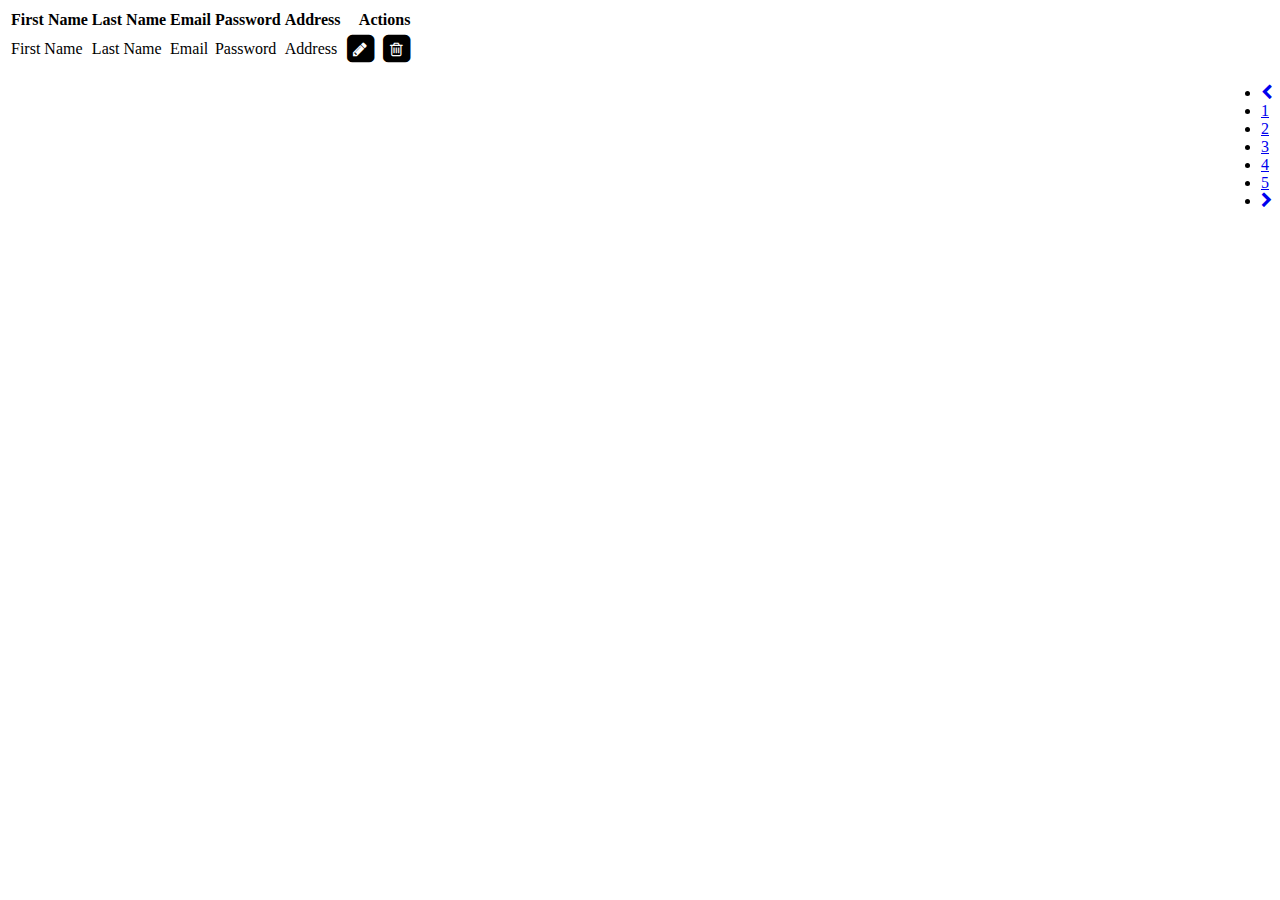
<file: src/main/resources/templates/customer_list.html>
<!DOCTYPE html>
<html lang="en" xmlns:th="http://www.thymeleaf.org">
<head>
    <meta charset="UTF-8">
    <title>Title</title>
  <link th:href="@{css/list.css}" rel="stylesheet">
</head>
<body>
<link href="https://maxcdn.bootstrapcdn.com/font-awesome/4.3.0/css/font-awesome.min.css" rel="stylesheet">
<div class="container">
  <div class="row">
    <div class="col-lg-12">
      <div class="main-box clearfix">
        <div class="table-responsive">
          <table class="table user-list">
            <thead>
            <tr>
              <th><span>First Name</span></th>
              <th><span>Last Name</span></th>
              <th><span>Email</span></th>
              <th><span>Password</span></th>
              <th><span>Address</span></th>
              <th><span>Actions</span></th>
              <th>&nbsp;</th>
            </tr>
            </thead>
            <tbody>
            <tr th:each="user : ${listOfUser}">
              <td th:text="${user.firstName}">First Name</td>
              <td th:text="${user.lastName}">Last Name</td>
              <td th:text="${user.email}">Email</td>
              <td th:text="${user.password}">Password</td>
              <td th:text="${user.address}">Address</td>
              <td style="width: 20%;">
                <a th:href="@{'/edit/' + ${user.id}}" class="table-link">
									<span class="fa-stack">
										<i class="fa fa-square fa-stack-2x"></i>
										<i class="fa fa-pencil fa-stack-1x fa-inverse"></i>
									</span>
                </a>
                <a th:href="@{'/delete/' + ${user.id}}" class="table-link danger">
									<span class="fa-stack">
										<i class="fa fa-square fa-stack-2x"></i>
										<i class="fa fa-trash-o fa-stack-1x fa-inverse"></i>
									</span>
                </a>
              </td>
            </tr>
            </tbody>
          </table>
        </div>
        <ul class="pagination pull-right">
          <li><a href="#"><i class="fa fa-chevron-left"></i></a></li>
          <li><a href="#">1</a></li>
          <li><a href="#">2</a></li>
          <li><a href="#">3</a></li>
          <li><a href="#">4</a></li>
          <li><a href="#">5</a></li>
          <li><a href="#"><i class="fa fa-chevron-right"></i></a></li>
        </ul>
      </div>
    </div>
  </div>
</div>
</body>
</html>
</file>
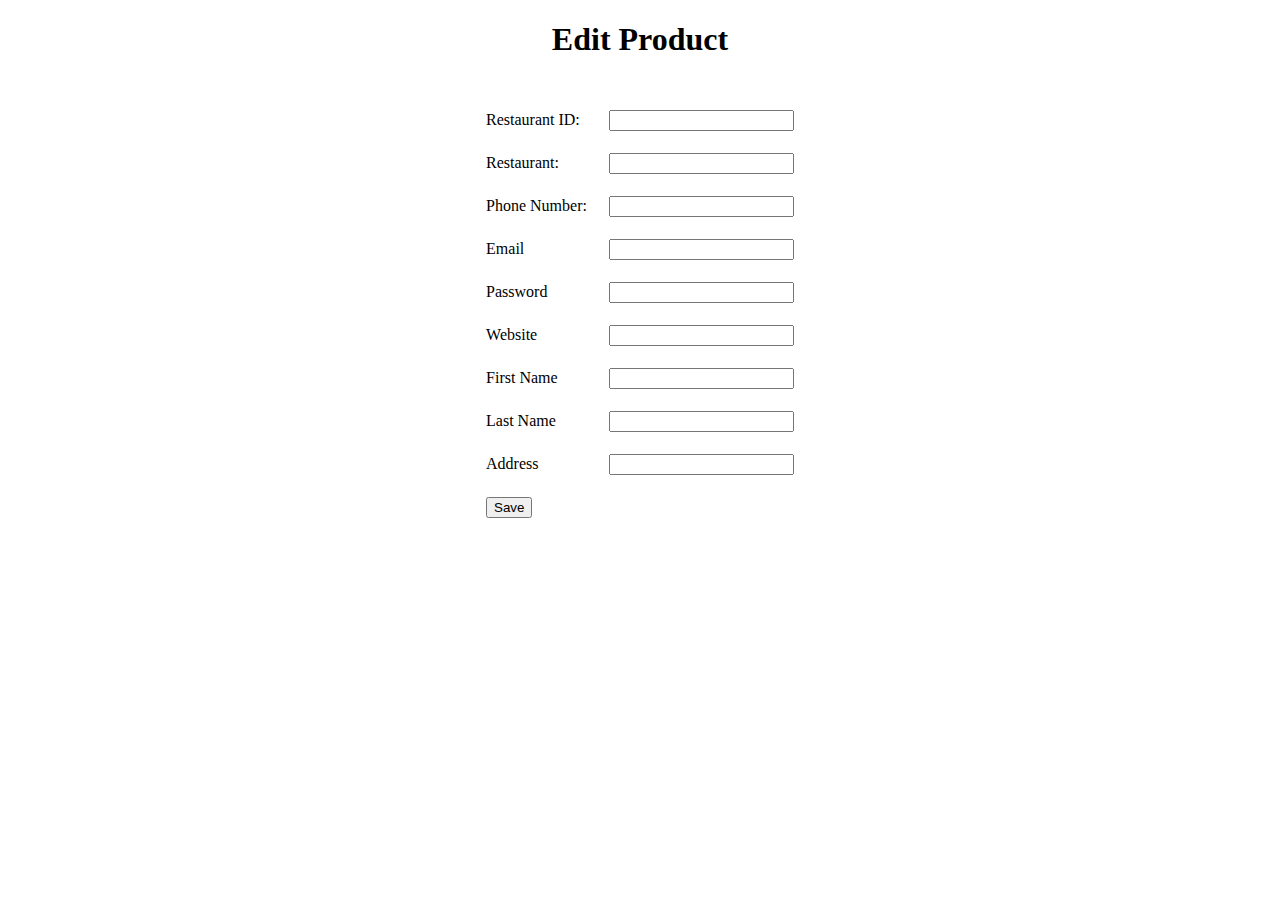
<file: src/main/resources/templates/edit_restaurant.html>
<!DOCTYPE html>
<html xmlns="http://www.w3.org/1999/xhtml"
	xmlns:th="http://www.thymeleaf.org">
<head>
<meta charset="utf-8" />
<title>Edit Product</title>
</head>
<body>
	<div align="center">
		<h1>Edit Product</h1>
		<br />
		<form action="#" th:action="@{/edit_restaurant}" th:object="${restaurant}"
			method="post">

			<table border="0" cellpadding="10">
				<tr>				
					<td>Restaurant ID:</td>
					<td>
						<input type="text" th:field="*{id}" readonly="readonly" />
					</td>
				</tr>
				<tr>
					<td>Restaurant:</td>
					<td>
						<input type="text" th:field="*{restaurantName}" />
					</td>
				</tr>
				<tr>				
					<td>Phone Number:</td>
					<td>
						<input type="text" th:field="*{phoneNumber}" />
					</td>
				</tr>

				<tr>
					<td>Email</td>
					<td><input type="text" th:field="*{email}" /></td>
				</tr>
				<tr>
					<td>Password</td>
					<td><input type="text" th:field="*{password}" /></td>
				</tr>
				<tr>
					<td>Website</td>
					<td><input type="text" th:field="*{website}" /></td>
				</tr>
				<tr>
					<td>First Name</td>
					<td><input type="text" th:field="*{firstName}" /></td>
				</tr>
				<tr>
					<td>Last Name</td>
					<td><input type="text" th:field="*{lastName}" /></td>
				</tr>
				<tr>
					<td>Address</td>
					<td><input type="text" th:field="*{location}" /></td>
				</tr>
				<tr>
					<td colspan="2"><button type="submit">Save</button> </td>
				</tr>
			</table>
		</form>
	</div>
</body>
</html>
</file>
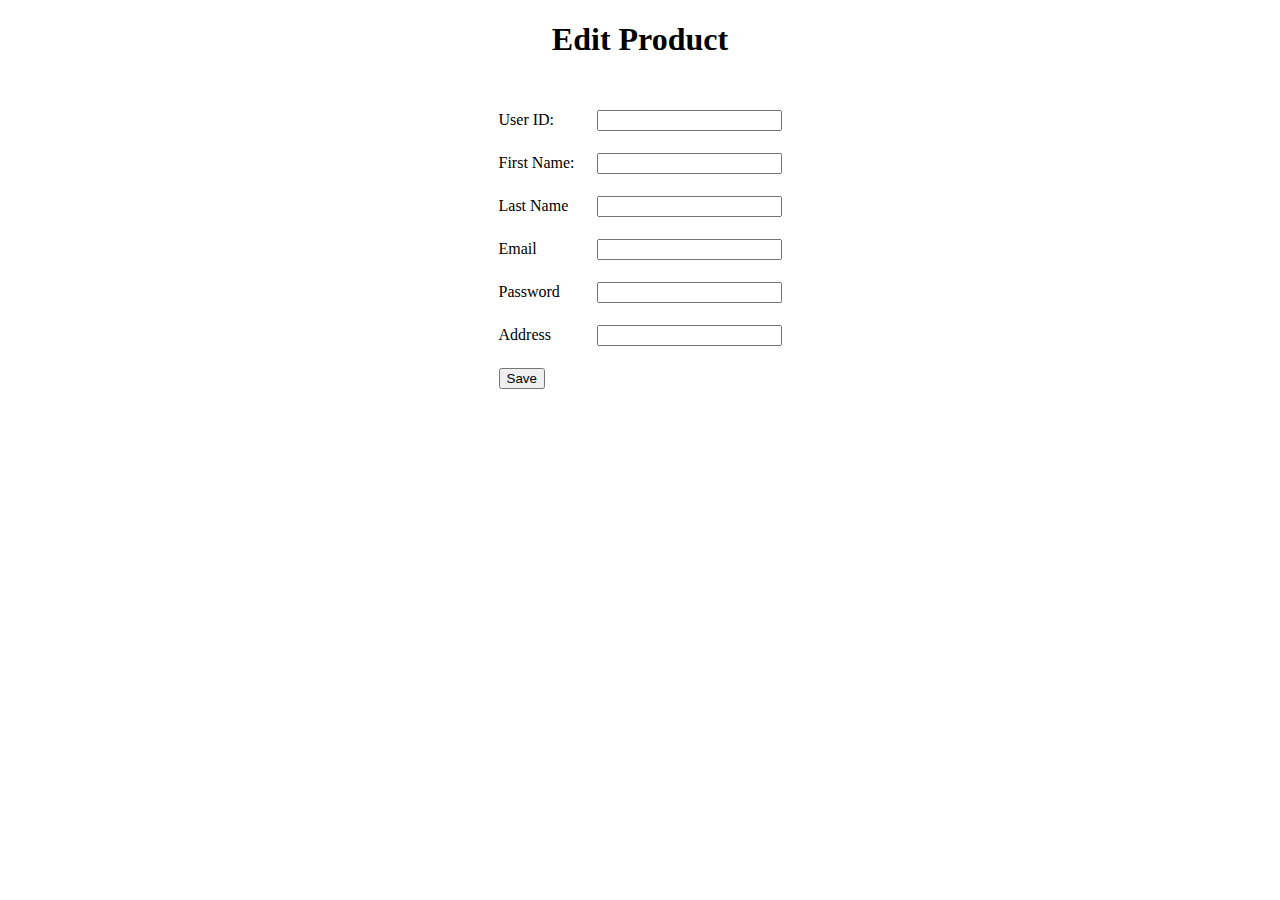
<file: src/main/resources/templates/edit_user.html>
<!DOCTYPE html>
<html xmlns="http://www.w3.org/1999/xhtml"
	xmlns:th="http://www.thymeleaf.org">
<head>
<meta charset="utf-8" />
<title>Edit Product</title>
</head>
<body>
	<div align="center">
		<h1>Edit Product</h1>
		<br />
		<form action="#" th:action="@{/edit_customer}" th:object="${user}"
			method="post">

			<table border="0" cellpadding="10">
				<tr>				
					<td>User ID:</td>
					<td>
						<input type="text" th:field="*{id}" readonly="readonly" />
					</td>
				</tr>			
				<tr>				
					<td>First Name:</td>
					<td>
						<input type="text" th:field="*{firstName}" />
					</td>
				</tr>
				<tr>
					<td>Last Name</td>
					<td><input type="text" th:field="*{lastName}" /></td>
				</tr>
				<tr>
					<td>Email</td>
					<td><input type="text" th:field="*{email}" /></td>
				</tr>
				<tr>
					<td>Password</td>
					<td><input type="text" th:field="*{password}" /></td>
				</tr>
				<tr>
					<td>Address</td>
					<td><input type="text" th:field="*{address}" /></td>
				</tr>
				<tr>
					<td colspan="2"><button type="submit">Save</button> </td>
				</tr>
			</table>
		</form>
	</div>
</body>
</html>
</file>
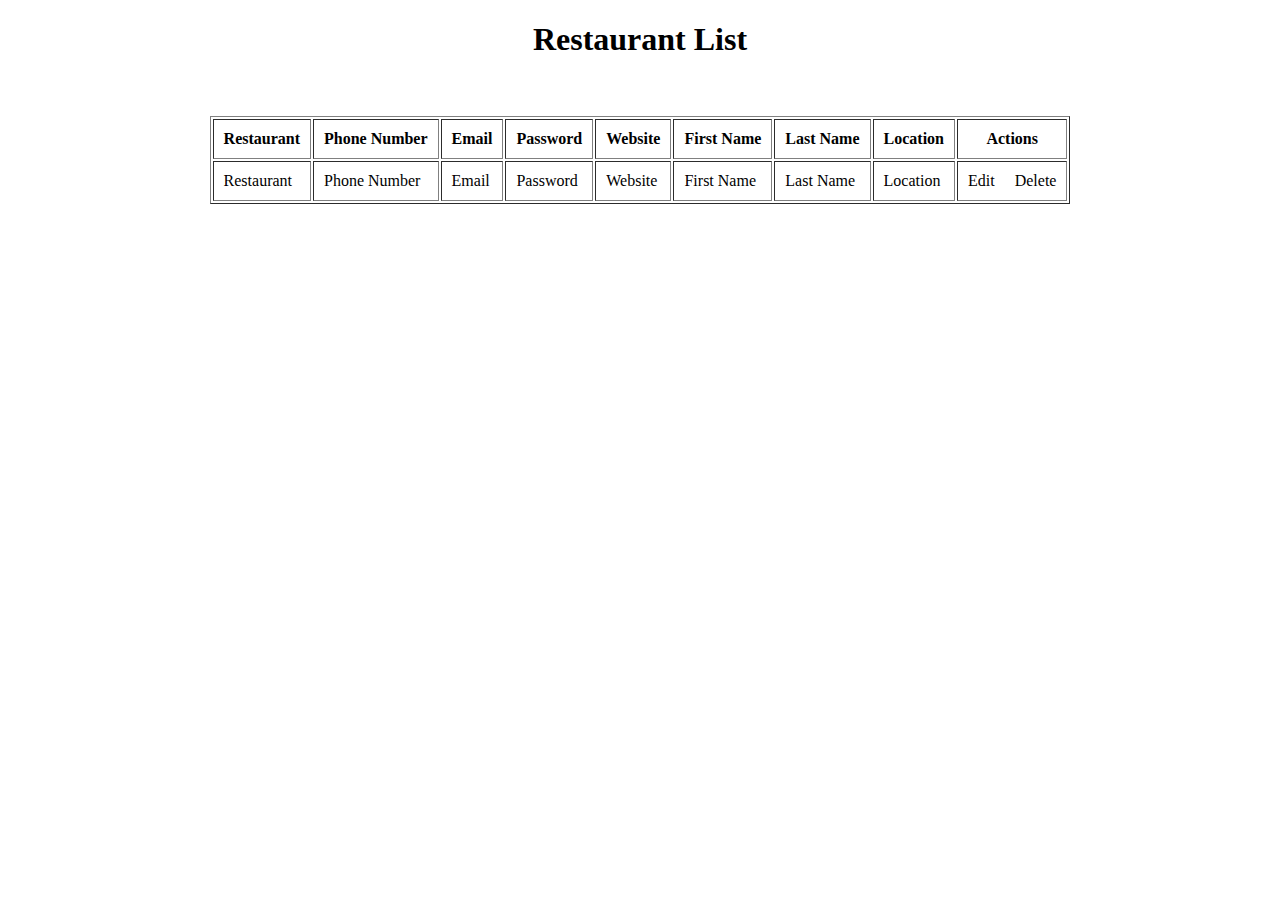
<file: src/main/resources/templates/restaurant_list.html>
<!DOCTYPE html>
<html lang="en" xmlns:th="http://www.thymeleaf.org">
<head>
    <meta charset="UTF-8">
    <title>Title</title>
</head>
<body>
<div align="center">
    <h1>Restaurant List</h1>
    <br/><br/>
    <table border="1" cellpadding="10">
        <thead>
        <tr>
            <th>Restaurant</th>
            <th>Phone Number</th>
            <th>Email</th>
            <th>Password</th>
            <th>Website</th>
            <th>First Name</th>
            <th>Last Name</th>
            <th>Location</th>
            <th>Actions</th>
        </tr>
        </thead>
        <tbody>
        <tr th:each="restaurant : ${listOfRestaurant}">
            <td th:text="${restaurant.restaurantName}">Restaurant</td>
            <td th:text="${restaurant.phoneNumber}">Phone Number</td>
            <td th:text="${restaurant.email}">Email</td>
            <td th:text="${restaurant.password}">Password</td>
            <td th:text="${restaurant.website}">Website</td>
            <td th:text="${restaurant.firstName}">First Name</td>
            <td th:text="${restaurant.lastName}">Last Name</td>
            <td th:text="${restaurant.location}">Location</td>
            <td>
                <a th:href="@{'/edit_restaurant/' + ${restaurant.id}}">Edit</a>
                &nbsp;&nbsp;&nbsp;
                <a th:href="@{'/delete/' + ${restaurant.id}}">Delete</a>
            </td>
        </tr>
        </tbody>
    </table>
</div>

</body>
</html>
</file>
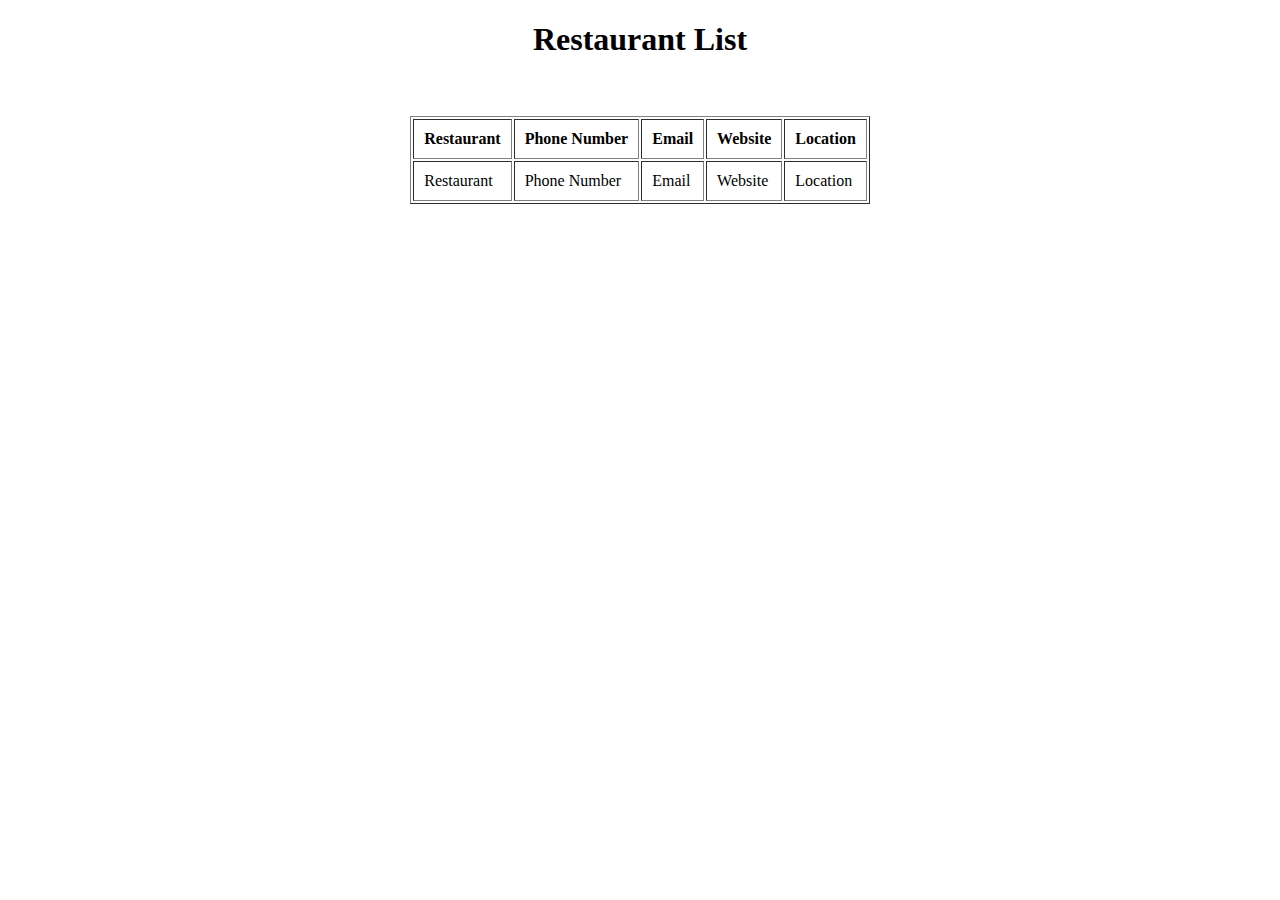
<file: src/main/resources/templates/restaurant_list_for_customer.html>
<!DOCTYPE html>
<html lang="en" xmlns:th="http://www.thymeleaf.org">
<head>
    <meta charset="UTF-8">
    <title>Title</title>
</head>
<body>
<div align="center">
    <h1>Restaurant List</h1>
    <br/><br/>
    <table border="1" cellpadding="10">
        <thead>
        <tr>
            <th>Restaurant</th>
            <th>Phone Number</th>
            <th>Email</th>
            <th>Website</th>
            <th>Location</th>

        </tr>
        </thead>
        <tbody>
        <tr th:each="restaurant : ${listOfRestaurant}">
            <td th:text="${restaurant.restaurantName}">Restaurant</td>
            <td th:text="${restaurant.phoneNumber}">Phone Number</td>
            <td th:text="${restaurant.email}">Email</td>
            <td th:text="${restaurant.website}">Website</td>
            <td th:text="${restaurant.location}">Location</td>
        </tr>
        </tbody>
    </table>
</div>

</body>
</html>
</file>
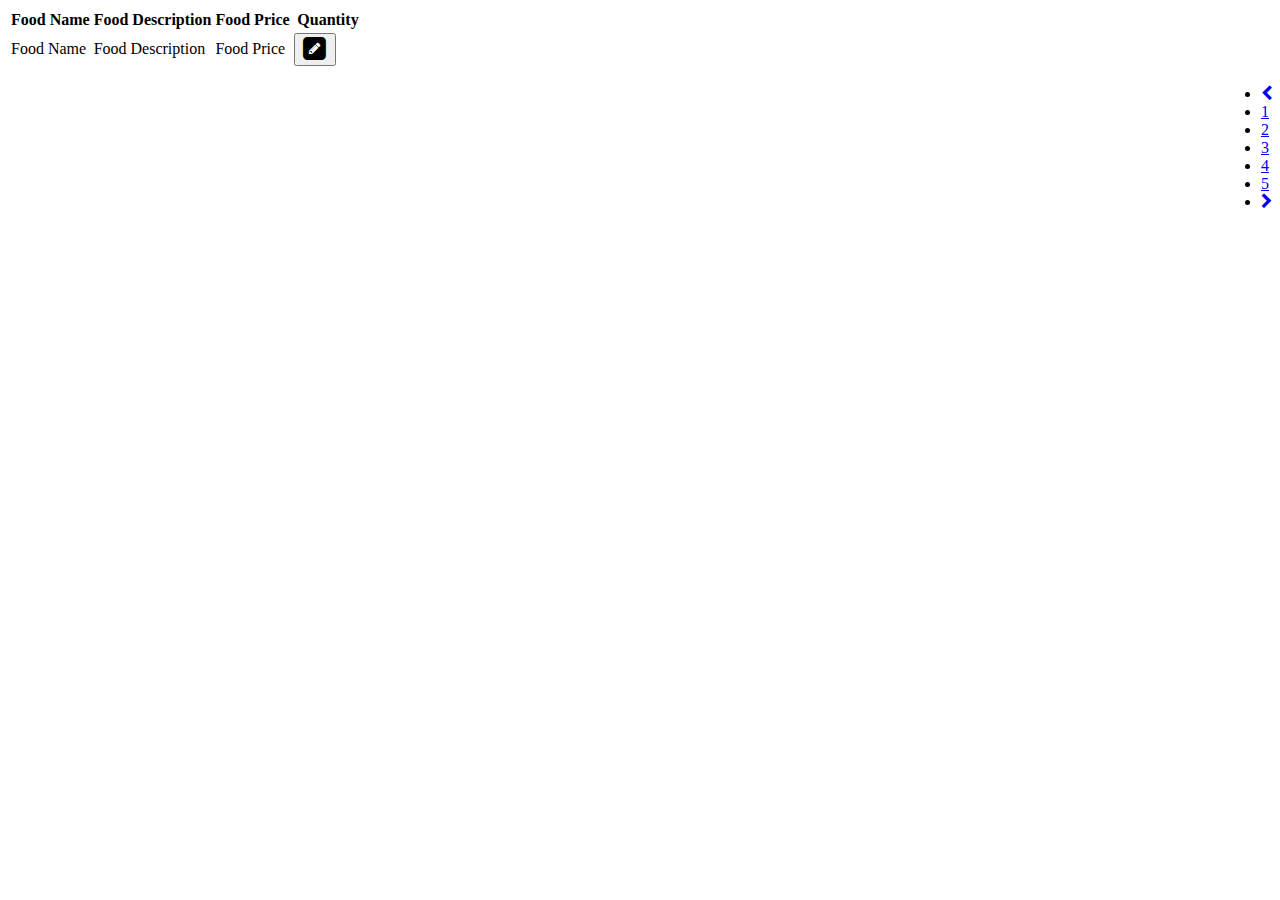
<file: src/main/resources/templates/showlistoffood.html>
<!DOCTYPE html>
<html lang="en" xmlns:th="http://www.thymeleaf.org">
<head>
    <meta charset="UTF-8">
    <title>Title</title>
    <link th:href="@{css/list.css}" rel="stylesheet">
</head>
<body>
<link href="https://maxcdn.bootstrapcdn.com/font-awesome/4.3.0/css/font-awesome.min.css" rel="stylesheet">
<div class="container">
    <div class="row">
        <div class="col-lg-12">
            <div class="main-box clearfix">
                <div class="table-responsive">
                    <table class="table user-list">
                        <thead>
                        <tr>
                            <th><span>Food Name</span></th>
                            <th><span>Food Description</span></th>
                            <th><span>Food Price</span></th>
                            <th><span>Quantity</span></th>
                            <th>&nbsp;</th>
                        </tr>
                        </thead>
                        <tbody>
                        <tr th:each="food : ${listOfFood}">
                            <td th:text="${food.name}">Food Name</td>
                            <td th:text="${food.description}">Food Description</td>
                            <td th:text="${food.price}">Food Price</td>


                            <td style="width: 20%;">

                                <button th:onclick="'add('+${food.id}+')'" class="table-link">
									<span class="fa-stack">
										<i class="fa fa-square fa-stack-2x"></i>
										<i class="fa fa-pencil fa-stack-1x fa-inverse"></i>
									</span>
                                </button>
                            </td>
                        </tr>
                        </tbody>
                    </table>
                </div>
                <ul class="pagination pull-right">
                    <li><a href="#"><i class="fa fa-chevron-left"></i></a></li>
                    <li><a href="#">1</a></li>
                    <li><a href="#">2</a></li>
                    <li><a href="#">3</a></li>
                    <li><a href="#">4</a></li>
                    <li><a href="#">5</a></li>
                    <li><a href="#"><i class="fa fa-chevron-right"></i></a></li>
                </ul>
            </div>
        </div>
    </div>
</div>
<script src="https://code.jquery.com/jquery-3.2.1.min.js"></script>
<script>
    function add(data){
        console.log(data);

        let quan = prompt("enter quantity");

        if(quan == ""){
            alert("enter something");
            return;
        }

        if(isNaN(quan)){
            alert("enter a number");
            return;
        }

        $.ajax({
            type: "POST",
            url: "/addToCart",
            data: {"id": data, "quantity": quan},
            success: function(data){
                console.log(data);
            },
            error: function(){
                console.log("error");
            }
        });
    }
</script>
</body>
</html>
</file>
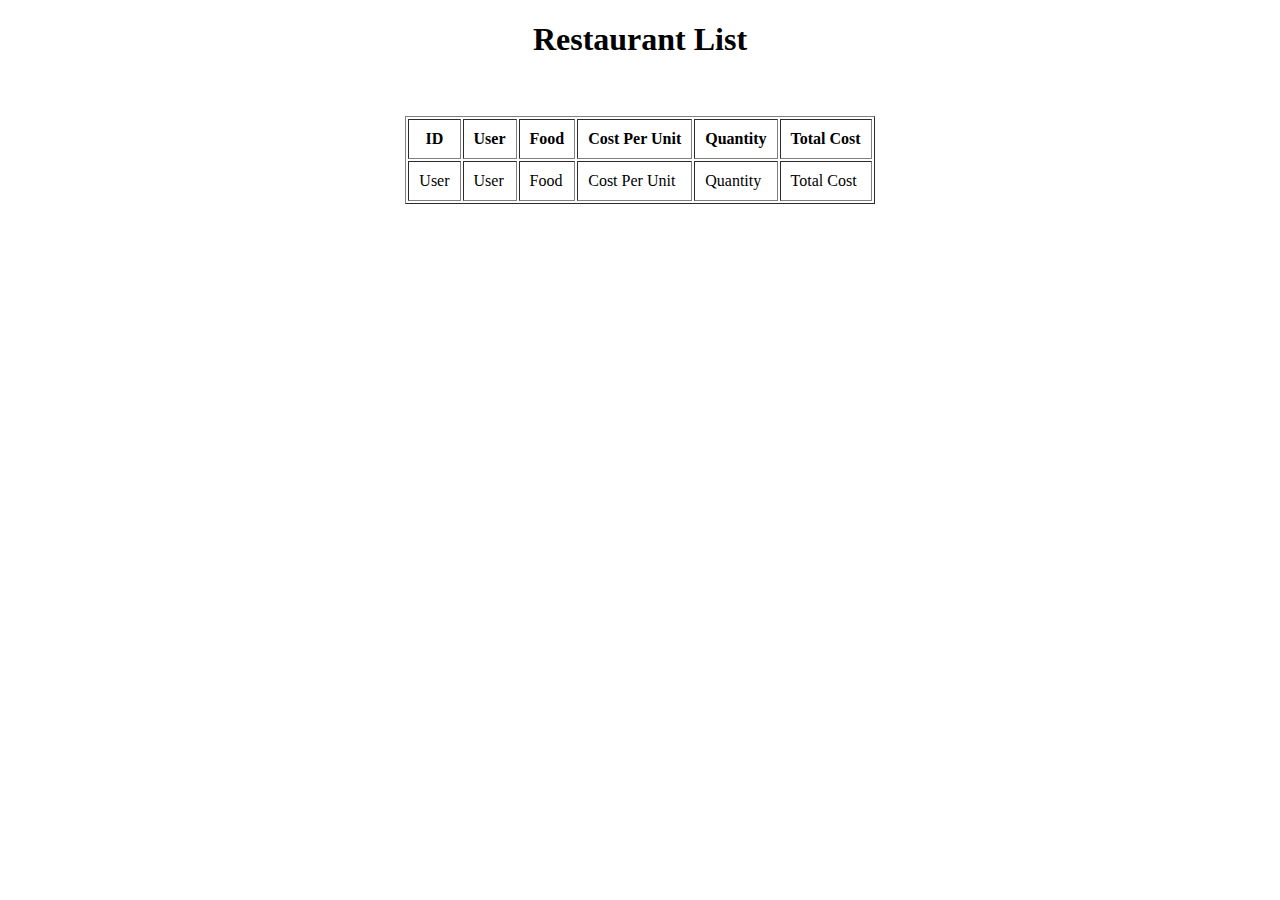
<file: src/main/resources/templates/vieworder.html>
<!DOCTYPE html>
<html lang="en" xmlns:th="http://www.thymeleaf.org">
<head>
  <meta charset="UTF-8">
  <title>Title</title>
</head>
<body>
<div align="center">
  <h1>Restaurant List</h1>
  <br/><br/>
  <table border="1" cellpadding="10">
    <thead>
    <tr>
      <th>ID</th>
      <th>User</th>
      <th>Food</th>
      <th>Cost Per Unit</th>
      <th>Quantity</th>
      <th>Total Cost</th>
    </tr>
    </thead>
    <tbody>
    <tr th:each="cart: ${listOfCart}">
      <td th:text="${cart.id}">User</td>
      <td th:text="${cart.user.firstName}">User</td>
      <td th:text="${cart.food.name}">Food</td>
      <td th:text="${cart.food.price}">Cost Per Unit</td>
      <td th:text="${cart.quantity}">Quantity</td>
      <td th:text="${cart.totalPrice}">Total Cost</td>


    </tr>
    </tbody>
  </table>
</div>

</body>
</html>
</file>
